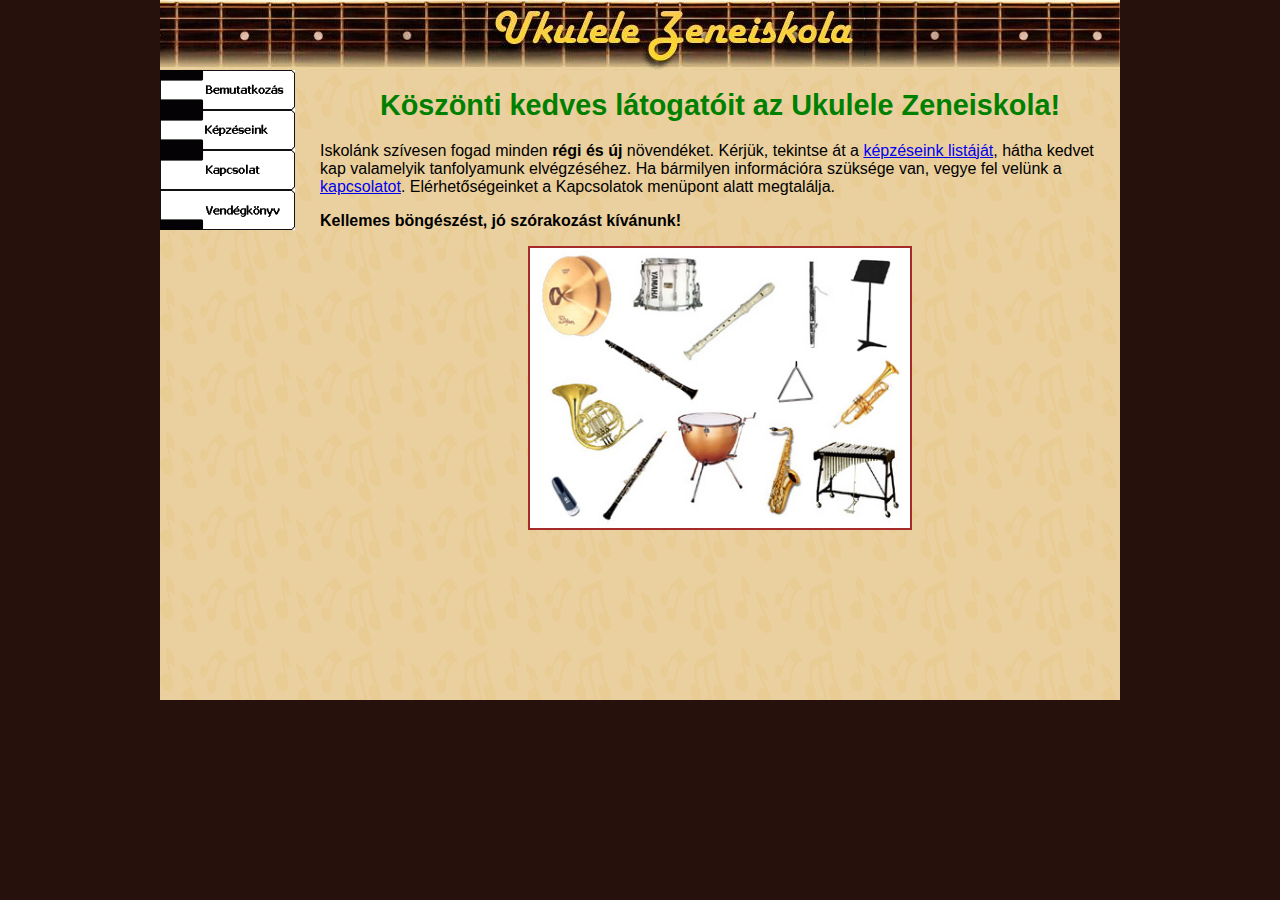
<file: index.html>
<!DOCTYPE html>
<html lang="hu">

<head>
    <meta charset="utf-8">
    <link rel="stylesheet" href="styles.css">
    <title>Ukulele zeneiskola</title>
</head>

<body>
    <div id="tartalom">
        <div id="fejlec"></div>
        <div id="kozep">
            <div id="bal">
                <a href="index.html" id="menu_bemutatkozas"></a>
                <a href="kepzeseink.html" id="menu_kepzeseink"></a>
                <a href="kapcsolat.html" id="menu_kapcsolat"></a>
                <a href="vendegkonyv.html" id="menu_vendegkonyv"></a>
            </div>
            <div id="jobb">
                <h1>Köszönti kedves látogatóit az Ukulele Zeneiskola!</h1>
                <p>Iskolánk szívesen fogad minden <b>régi és új</b> növendéket. Kérjük, tekintse át a <a
                        href="kepzeseink.html">képzéseink listáját</a>, hátha kedvet kap valamelyik tanfolyamunk
                    elvégzéséhez. Ha bármilyen információra szüksége van, vegye fel velünk a <a
                        href="kapcsolat.html">kapcsolatot</a>.
                    Elérhetőségeinket a Kapcsolatok menüpont alatt megtalálja.</p>
                <p><b>Kellemes böngészést, jó szórakozást kívánunk!</b></p>
                <p class="kep"><img src="instruments.jpg" alt="hangszerek" width="380px" height="280px">
            </div>
        </div>
    </div>
</body>

</html>
</file>
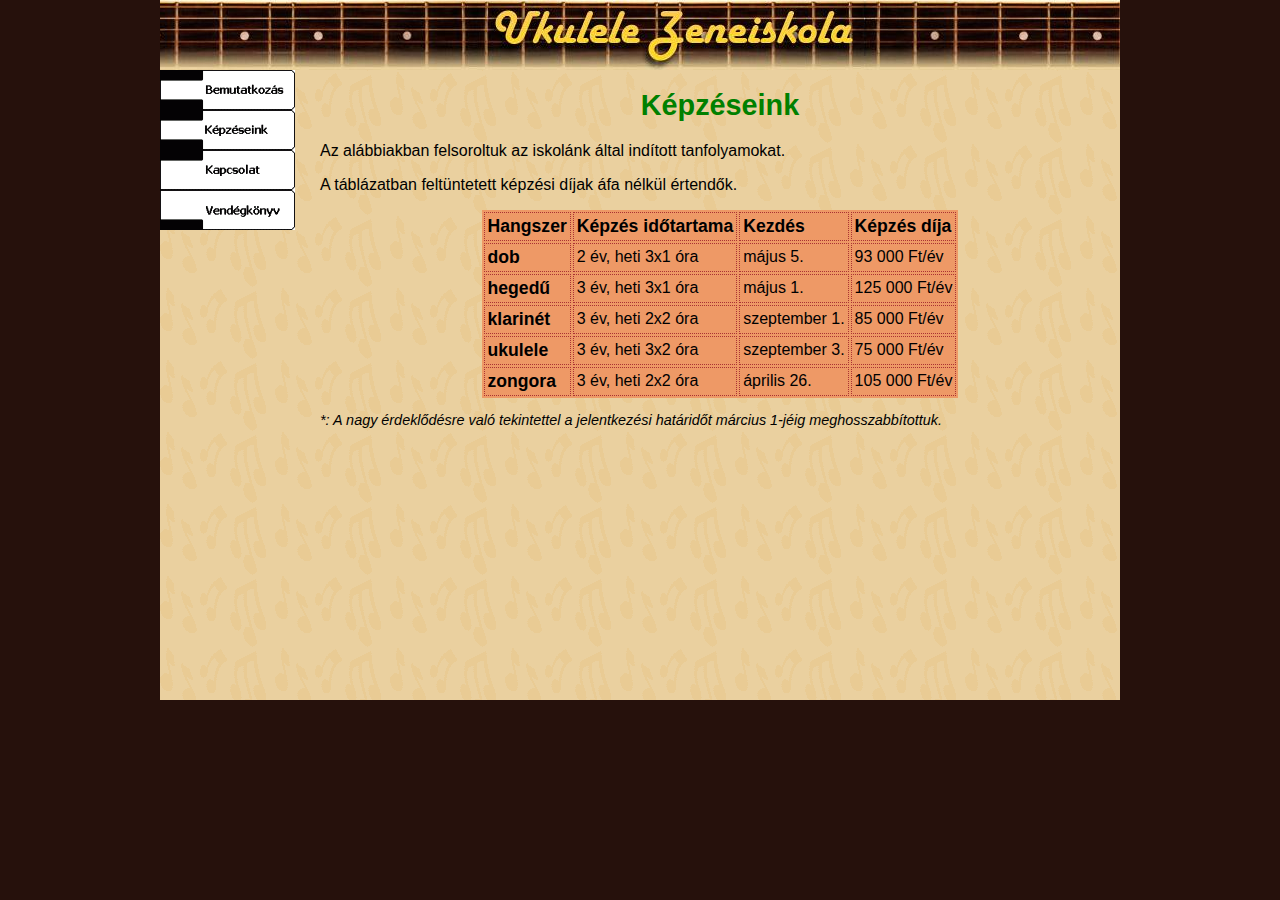
<file: kepzeseink.html>
<!DOCTYPE html>
<html lang="hu">

<head>
    <meta charset="utf-8">
    <link rel="stylesheet" href="styles.css">
    <title>Ukulele zeneiskola</title>
</head>

<body>
    <div id="tartalom">
        <div id="fejlec"></div>
        <div id="kozep">
            <div id="bal">
                <a href="index.html" id="menu_bemutatkozas"></a>
                <a href="kepzeseink.html" id="menu_kepzeseink"></a>
                <a href="kapcsolat.html" id="menu_kapcsolat"></a>
                <a href="vendegkonyv.html" id="menu_vendegkonyv"></a>
            </div>
            <div id="jobb">
                <h1>Képzéseink</h1>
                <p>Az alábbiakban felsoroltuk az iskolánk által indított tanfolyamokat.</p>
                <p>A táblázatban feltüntetett képzési díjak áfa nélkül értendők.</p>
                <table>
                    <thead>
                        <tr>
                            <th>Hangszer</th>
                            <th>Képzés időtartama</th>
                            <th>Kezdés</th>
                            <th>Képzés díja</th>
                        </tr>
                    </thead>
                    <tbody>
                        <tr>
                            <th>dob</th>
                            <td>2 év, heti 3x1 óra</td>
                            <td>május 5.</td>
                            <td>93 000 Ft/év</td>
                        </tr>
                        <tr>
                            <th>hegedű</th>
                            <td>3 év, heti 3x1 óra</td>
                            <td>május 1.</td>
                            <td>125 000 Ft/év</td>
                        </tr>
                        <tr>
                            <th>klarinét</th>
                            <td>3 év, heti 2x2 óra</td>
                            <td>szeptember 1.</td>
                            <td>85 000 Ft/év</td>
                        </tr>
                        <tr>
                            <th>ukulele</th>
                            <td>3 év, heti 3x2 óra</td>
                            <td>szeptember 3.</td>
                            <td>75 000 Ft/év</td>
                        </tr>
                        <tr>
                            <th>zongora</th>
                            <td>3 év, heti 2x2 óra</td>
                            <td>április 26.</td>
                            <td>105 000 Ft/év</td>
                        </tr>
                    </tbody>
                </table>
                <p class="megjegyzes">*: A nagy érdeklődésre való tekintettel a jelentkezési határidőt március 1-jéig
                    meghosszabbítottuk.</p>
            </div>
        </div>
    </div>
</body>

</html>
</file>
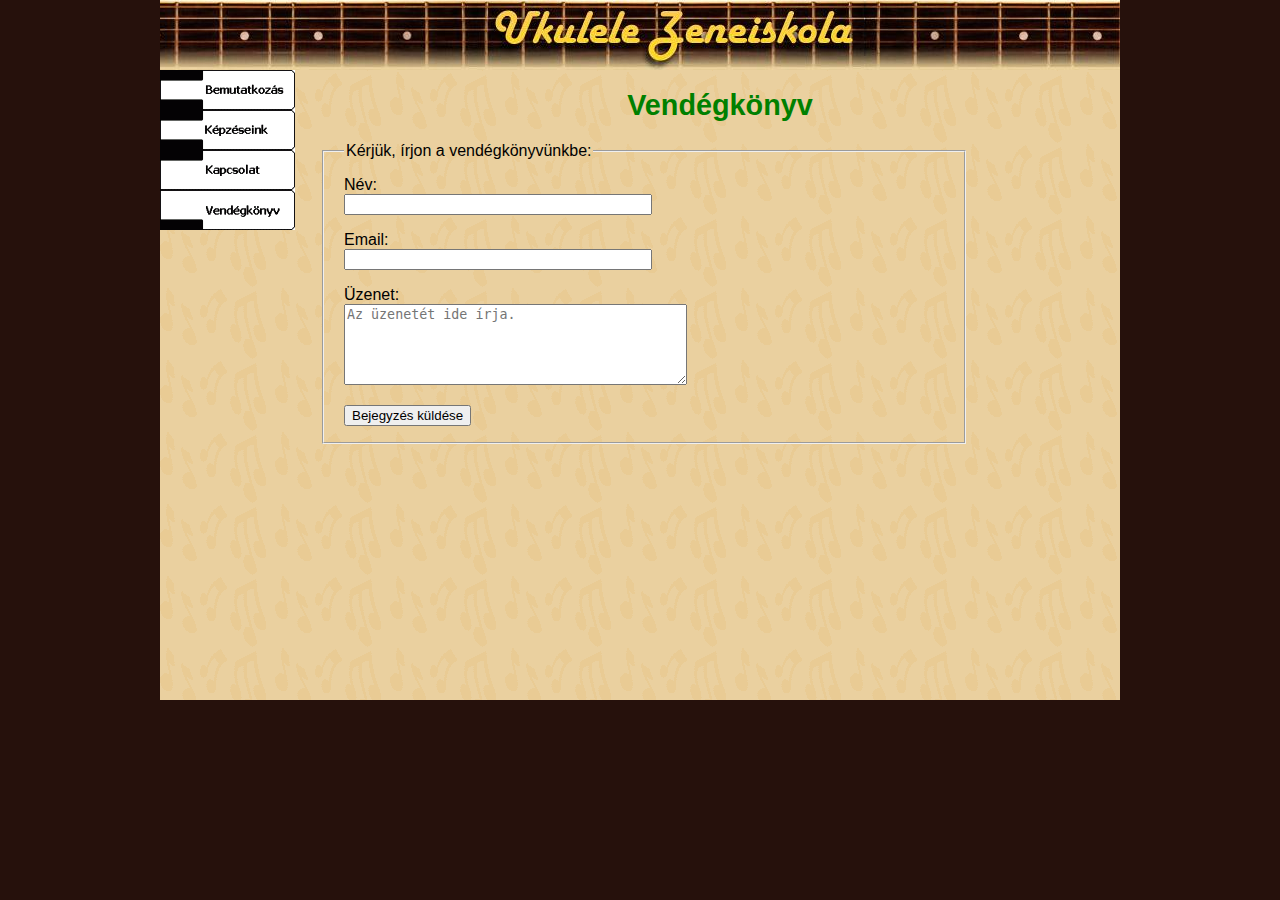
<file: vendegkonyv.html>
<!DOCTYPE html>
<html lang="hu">

<head>
    <meta charset="utf-8">
    <link rel="stylesheet" href="styles.css">
    <title>Ukulele zeneiskola</title>
</head>

<body>
    <div id="tartalom">
        <div id="fejlec"></div>
        <div id="kozep">
            <div id="bal">
                <a href="index.html" id="menu_bemutatkozas"></a>
                <a href="kepzeseink.html" id="menu_kepzeseink"></a>
                <a href="kapcsolat.html" id="menu_kapcsolat"></a>
                <a href="vendegkonyv.html" id="menu_vendegkonyv"></a>
            </div>
            <div id="jobb">
                <h1>Vendégkönyv</h1>
                <form method="post">
                    <fieldset>
                        <legend>Kérjük, írjon a vendégkönyvünkbe:</legend>
                        <p>Név:<br><input type="text" name="nev" value=""></p>
                        <p>Email:<br><input type="text" name="email" value=""></p>
                        <p>Üzenet:<br><textarea name="message" rows="5" cols="40"
                                placeholder="Az üzenetét ide írja."></textarea></p>
                        <p><input type="submit" name="mehet" value="Bejegyzés küldése"></p>
                    </fieldset>
                </form>
            </div>
        </div>
    </div>
</body>

</html>
</file>
<file: styles.css>
body {
    margin: 0;
    background-color: #26110c;
    font-family: Arial, sans-serif;
}

#tartalom {
    background-color: #ead09f;
    width: 960px;
    margin: 0 auto;
    min-height: 700px;
    background-image: url('hangjegyek.gif');
}

#fejlec {
    height: 70px;
    background-image: url('ukulele_fejlec.jpg');
    background-repeat: repeat-x;
    background-position: -75px 0;
}

#kozep {}

#bal {
    float: left;
    width: 160px;
}

#jobb {
    float: right;
    width: 800px;
}

#menu_bemutatkozas,
#menu_kepzeseink,
#menu_kapcsolat,
#menu_vendegkonyv {
    display: block;
    width: 135px;
    height: 40px;
    background-color: #fff;
}

#menu_bemutatkozas {
    background-image: url('gomb_bemutatkozas.gif');
}

#menu_kepzeseink {
    background-image: url('gomb_kepzeseink.gif');
}

#menu_kapcsolat {
    background-image: url('gomb_kapcsolat.gif');
}

#menu_vendegkonyv {
    background-image: url('gomb_vendegkonyv.gif');
}

h1 {
    text-align: center;
    font-size: 1.8em;
    color: green;
}

.kep {
    text-align: center;
}

.kep>img {
    border: 2px solid brown;
}

li {
    margin-bottom: 10px;
}

table {
    margin: 5px auto;
    background-color: #e96;
}

th {
    text-align: left;
    font-size: 1.1em;
}

th,
td {
    padding: 3px;
    border: 1px dotted #a33;
}

.megjegyzes {
    font-size: 0.9em;
    font-style: italic
}

dl {
    font-size: 1.1em;
    margin: 5px;
}

dt {
    font-weight: bold;
    color: green;
    font-variant: small-caps;
}

dd {
    margin-left: 100px;
}

.cimke {
    width: 150px;
}

fieldset {
    padding: 0 20px;
    width: 600px;
}

input[type=text] {
    width: 300px;
}
</file>
